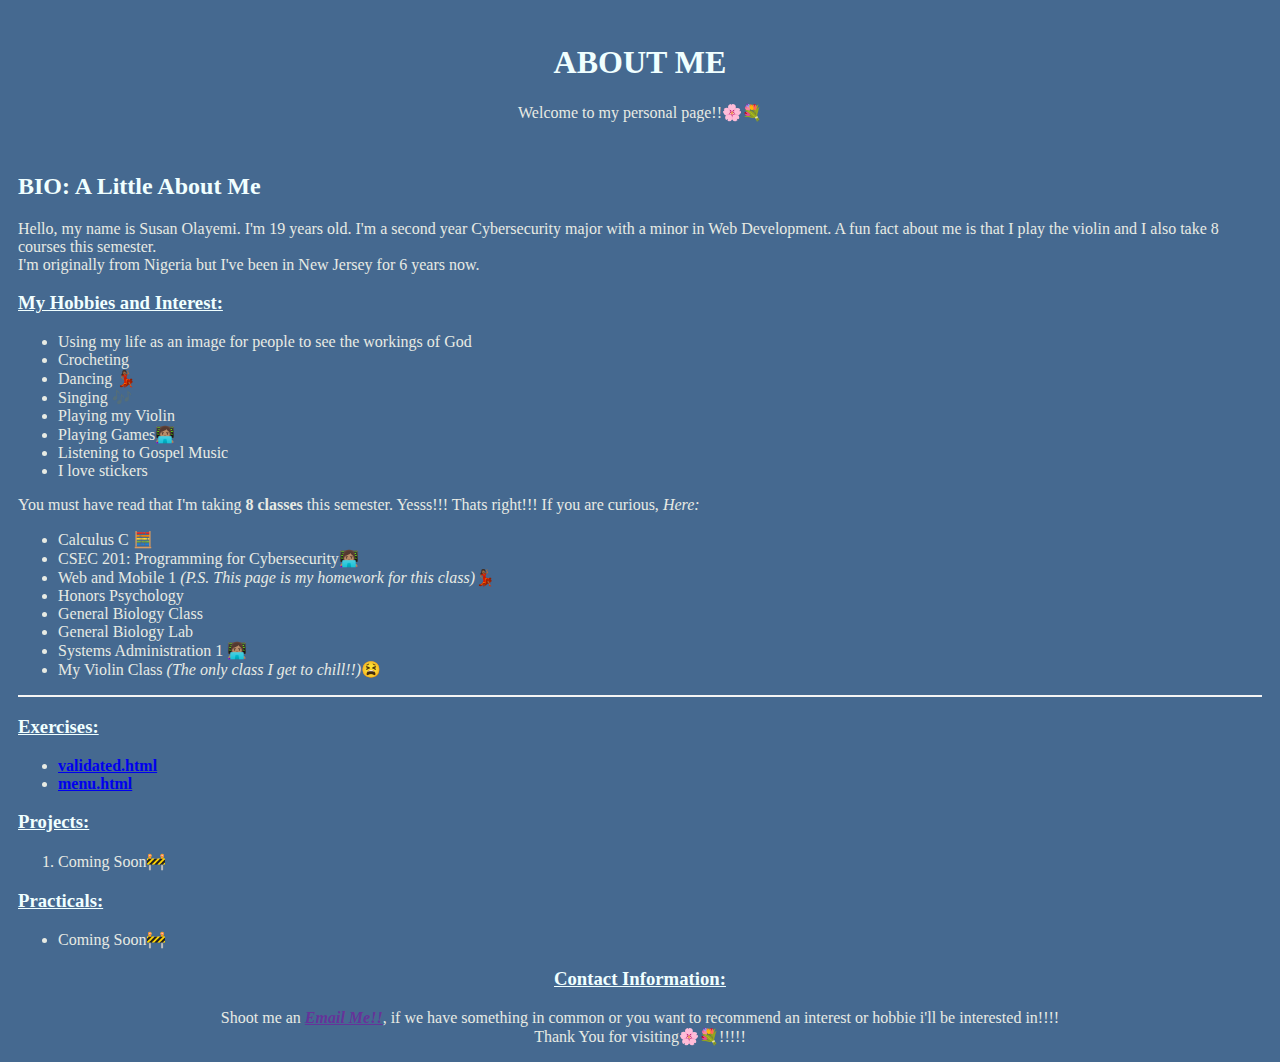
<file: index.html>
<!DOCTYPE html>
<html lang="en">
    <head>
        <title>My Homepage</title> 
        <meta charset="utf-8">
        <meta name="viewport" content="width=device-width, initial-scale=1">
        <link rel = "stylesheet" type="text/css" href="home_page.css">
    </head>
    <body>
        <header> 
            <h1>ABOUT ME</h1>
            <p> Welcome to my personal page!!🌸💐</p>
            
        </header>
        <main>
            <section>
                <h2>BIO: A Little About Me</h2>
                <p>Hello, my name is Susan Olayemi. I'm 19 years old. I'm a second year Cybersecurity major with a minor in Web Development. A fun fact about me is that I play the violin and I also take 8 courses this semester.<br>
                    I'm originally from Nigeria but I've been in New Jersey for 6 years now. 
                </p>
            </section>
    
            <section>
                
                <div>

                    <h3><u>My Hobbies and Interest:</u></h3>
                    <ul>
                        <li>Using my life as an image for people to see the workings of God</li>
                        <li>Crocheting</li>
                        <li>Dancing 💃🏾</li>
                        <li>Singing 🎶</li>
                        <li>Playing my Violin</li>
                        <li>Playing Games👩🏽‍💻</li>
                        <li>Listening to Gospel Music</li>
                        <li>I love stickers</li>
                    </ul>
                </div>

                <div>
                    You must have read that I'm taking <strong>8 classes</strong> this semester. Yesss!!! Thats right!!! If you are curious, <em>Here:</em>
                    <ul>
                        <li>Calculus C 🧮</li>
                        <li>CSEC 201: Programming for Cybersecurity👩🏽‍💻</li>
                        <li>Web and Mobile 1 <em>(P.S. This page is my homework for this class)</em>💃🏾</li>
                        <li>Honors Psychology</li>
                        <li>General Biology Class</li>
                        <li>General Biology Lab</li>
                        <li>Systems Administration 1 👩🏽‍💻</li>
                        <li>My Violin Class <em>(The only class I get to chill!!)</em>😫</li>
                    </ul>
                </div>
                
            </section>
    
            <hr>
            <section>
                
                <h3><u>Exercises:</u></h3>
                <ul>
                    <li><a href="exercises/validated.html">validated.html</a></li>
                    <li><a href="exercises/menu.html">menu.html</a></li>
                </ul>
                
                <h3><u>Projects:</u></h3>
                <ol>
                    <li>Coming Soon🚧</li>
                </ol>
    
                <h3><u>Practicals:</u></h3>
                <ul>
                    <li>Coming Soon🚧</li>
                </ul>
    
            
            </section>
        </main>

        <footer>
            <h3><u>Contact Information:</u></h3>
            <p>
                Shoot me an <em><a href = "mailto:sao2694@rit.edu">Email Me!!</a></em>, if we have something in common or you want to recommend an interest or hobbie i'll be interested in!!!! <br>
                Thank You for visiting🌸💐!!!!!
            </p>
        </footer>
        
    </body>
</html>
</file>
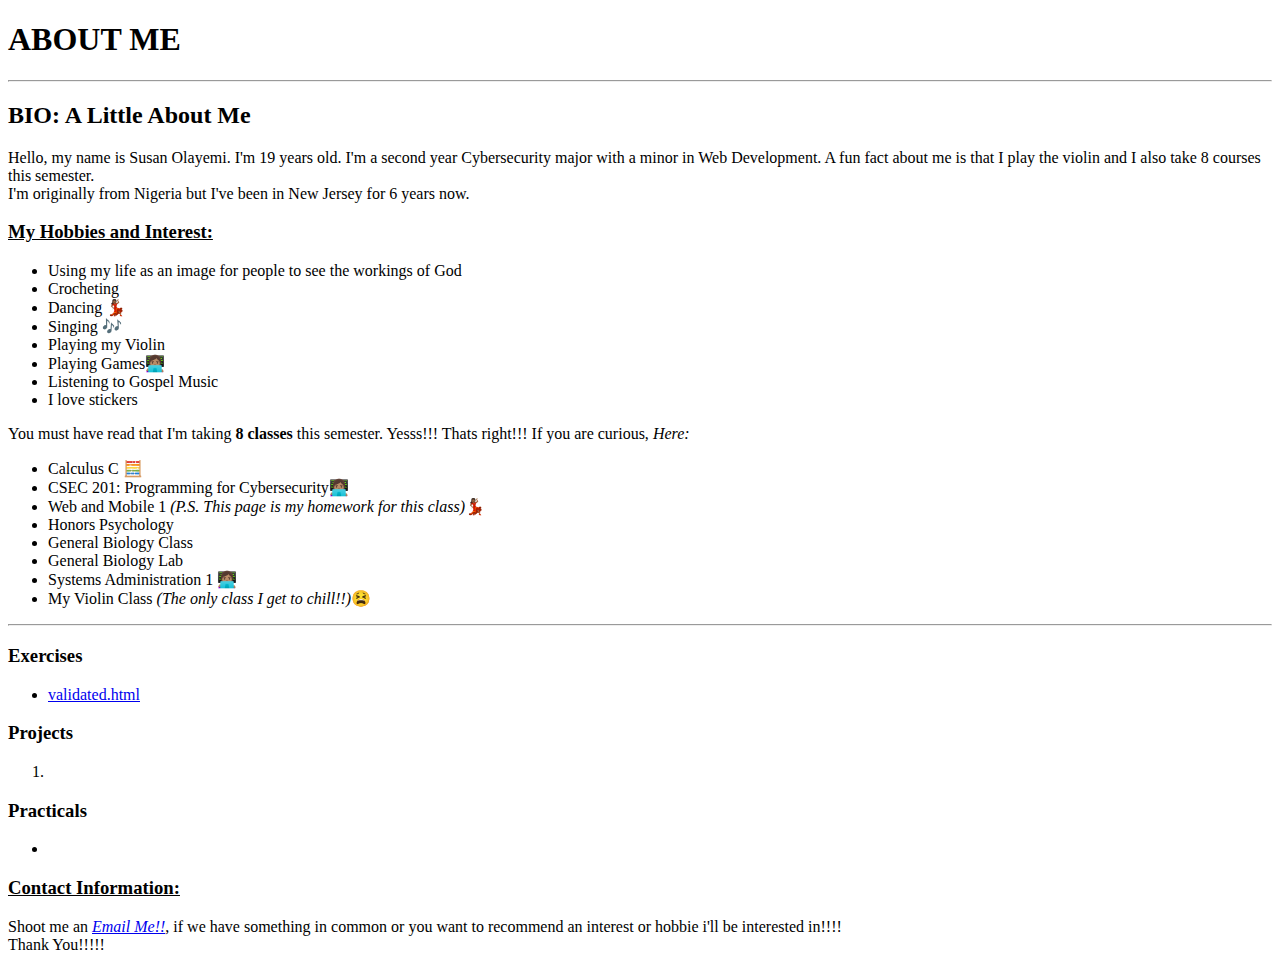
<file: exercises/index.html>
<!DOCTYPE html>
<html lang="en">
    <head>
        <title>My Homepage</title> 
        <meta charset="utf-8">
        <meta name="viewport" content="width=device-width, initial-scale=1">
    </head>
    <body>
        <h1>ABOUT ME</h1>
        <hr>
        <h2>BIO: A Little About Me</h2>
        <p>Hello, my name is Susan Olayemi. I'm 19 years old. I'm a second year Cybersecurity major with a minor in Web Development. A fun fact about me is that I play the violin and I also take 8 courses this semester.<br>
            I'm originally from Nigeria but I've been in New Jersey for 6 years now. 
        </p>

        <section>
            <h3><u>My Hobbies and Interest:</u></h3>
            <ul>
                <li>Using my life as an image for people to see the workings of God</li>
                <li>Crocheting</li>
                <li>Dancing 💃🏾</li>
                <li>Singing 🎶</li>
                <li>Playing my Violin</li>
                <li>Playing Games👩🏽‍💻</li>
                <li>Listening to Gospel Music</li>
                <li>I love stickers</li>
            </ul>
            
            You must have read that I'm taking <strong>8 classes</strong> this semester. Yesss!!! Thats right!!! If you are curious, <em>Here:</em>
            <ul>
                <li>Calculus C 🧮</li>
                <li>CSEC 201: Programming for Cybersecurity👩🏽‍💻</li>
                <li>Web and Mobile 1 <em>(P.S. This page is my homework for this class)</em>💃🏾</li>
                <li>Honors Psychology</li>
                <li>General Biology Class</li>
                <li>General Biology Lab</li>
                <li>Systems Administration 1 👩🏽‍💻</li>
                <li>My Violin Class <em>(The only class I get to chill!!)</em>😫</li>
            </ul>
        </section>

        <hr>
        <section>
            <h3>Exercises</h3>
            <ul>
                <li><a href="exercises/validated.html">validated.html</a></li>
            </ul>

            <h3>Projects</h3>
            <ol>
                <li></li>
            </ol>

            <h3>Practicals</h3>
            <ul>
                <li></li>
            </ul>
        </section>

        <h3><u>Contact Information:</u></h3>
        <p>
            Shoot me an <em><a href = "mailto:sao2694@rit.edu">Email Me!!</a></em>, if we have something in common or you want to recommend an interest or hobbie i'll be interested in!!!! <br>
            Thank You!!!!!
        </p>
        

    </body>
</html>
</file>
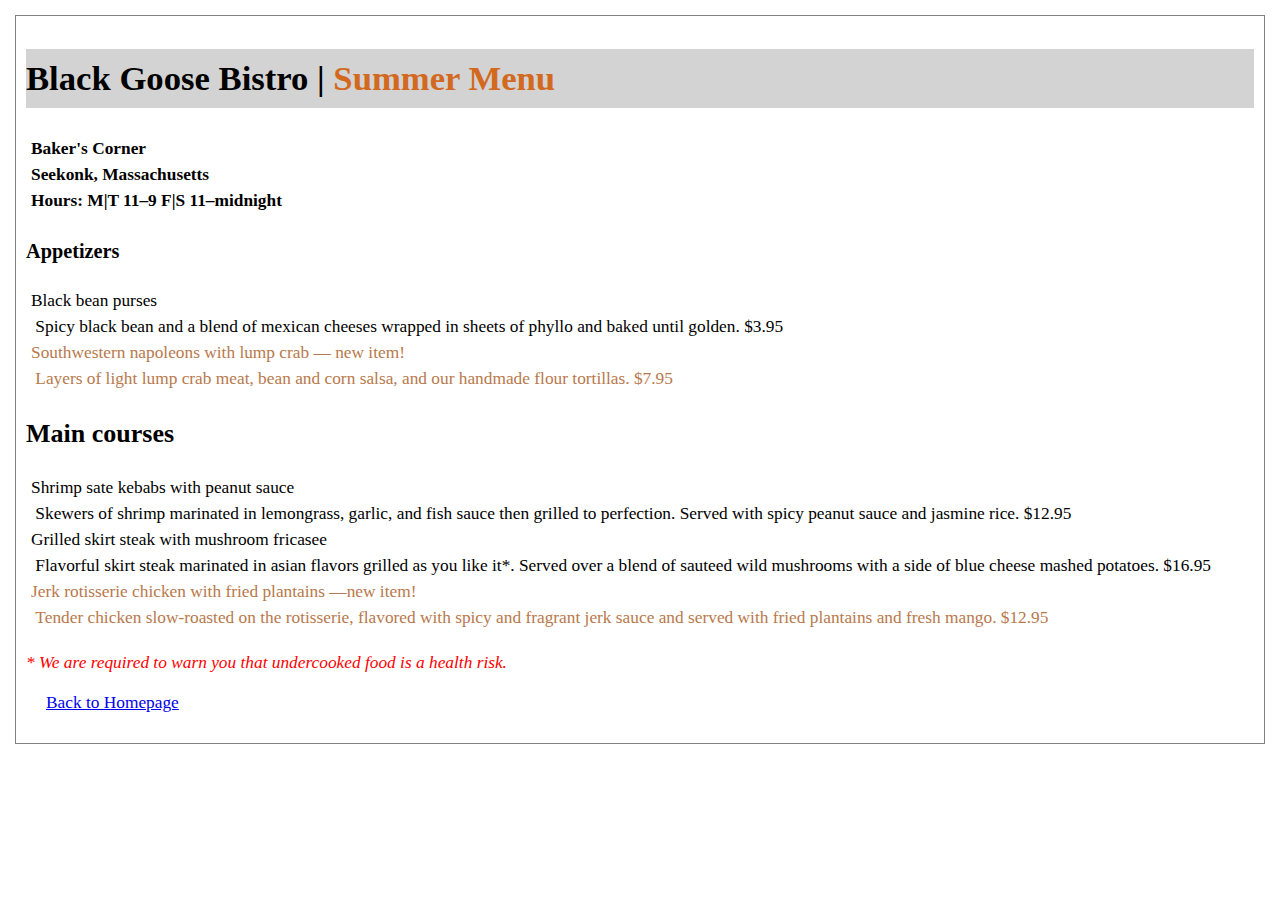
<file: exercises/menu.html>
<!DOCTYPE html>
<html lang="en">
    <head>
        <meta charset="utf-8">
        <meta name="viewport" content="width=device-width, initial-scale=1">
        <link rel="stylesheet" href="styles/menu_styles.css">
        <title>Black Goose Bistro</title>
    </head>
    <body>
        <!-- This will be your main heading -->
        <h1>Black Goose Bistro | <span class="s-menu">Summer Menu</span></h1>
       
        <!-- Content area with hierarchy -->
        <p>
            <strong>
            Baker's Corner<br>
            Seekonk, Massachusetts<br>
            Hours:
            M|T 11–9 F|S 11–midnight
            </strong>
        </p>
    
        <!-- Main section -->
        <section>
            <h3>Appetizers</h3>
            <p>
                Black bean purses<br>
                &nbsp;Spicy black bean and a blend of mexican cheeses wrapped in sheets of phyllo and baked until golden. $3.95
                <br>
                
                <span class ="new-item">    
                Southwestern napoleons with lump crab — new item!<br>
                &nbsp;Layers of light lump crab meat, bean and corn salsa, and our handmade flour tortillas. $7.95
                </span>
            </p>
        </section>

        <section>
            <h2>Main courses</h3>
            <p>
                Shrimp sate kebabs with peanut sauce<br>
                &nbsp;Skewers of shrimp marinated in lemongrass, garlic, and fish sauce then grilled to perfection. Served with spicy peanut sauce and jasmine rice. $12.95
                <br>
                Grilled skirt steak with mushroom fricasee<br>
                &nbsp;Flavorful skirt steak marinated in asian flavors grilled as you like it*. Served over a blend of sauteed wild mushrooms with a side of blue cheese mashed potatoes. $16.95
                <br>
                <span class ="new-item">  
                Jerk rotisserie chicken with fried plantains —new item!<br>
                &nbsp;Tender chicken slow-roasted on the rotisserie, flavored with spicy and fragrant jerk sauce and served with fried plantains and fresh mango. $12.95
                </span>
                <br>
            </p>
            <em>* We are required to warn you that undercooked food is a health risk.</em>
        </section>

        <footer>
            <a href="../index.html">Back to Homepage</a>
        </footer>
    </body>
    
</html>
</file>
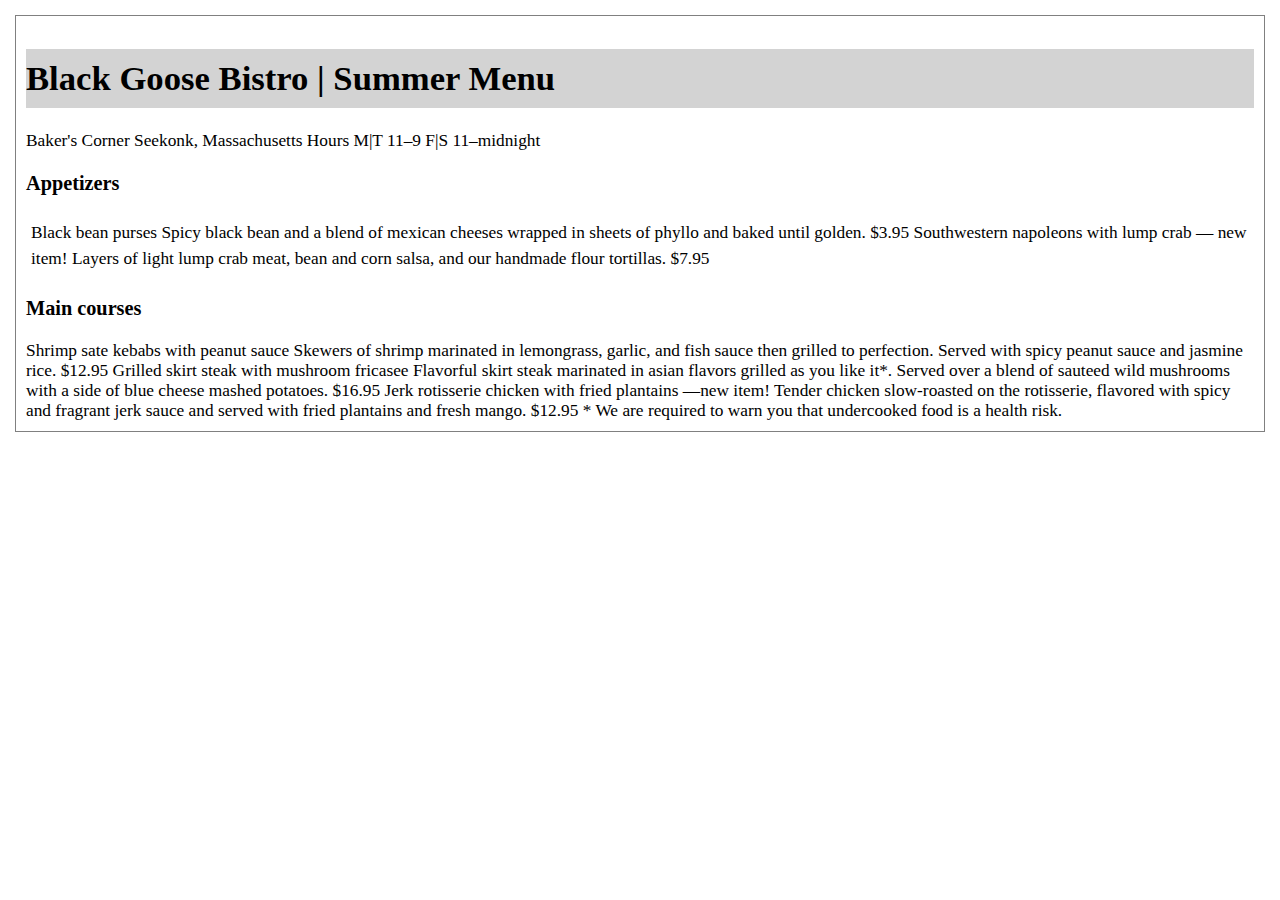
<file: exercises/menu_start.html>
<!DOCTYPE html>
<html lang="en">
    <head>
        <meta charset="utf-8">
        <meta name="viewport" content="width=device-width, initial-scale=1">
        <link rel="stylesheet" href="styles/menu_styles.css">
        <title>Black Goose Bistro</title>
    </head>
    <body>
        <!-- This will be your main heading -->
        <h1>Black Goose Bistro | Summer Menu</h1>
       
        <!-- Content area with hierarchy -->
        Baker's Corner
        Seekonk, Massachusetts
        Hours
        M|T 11–9 F|S 11–midnight
    
        <!-- Main section -->
        <h3>Appetizers</h3>
        <p>
        Black bean purses
        Spicy black bean and a blend of mexican cheeses wrapped in sheets of phyllo and baked until golden. $3.95

        Southwestern napoleons with lump crab — new item!
        Layers of light lump crab meat, bean and corn salsa, and our handmade flour tortillas. $7.95
        
        <h3>Main courses</h3>
        Shrimp sate kebabs with peanut sauce
        Skewers of shrimp marinated in lemongrass, garlic, and fish sauce then grilled to perfection. Served with spicy peanut sauce and jasmine rice. $12.95

        Grilled skirt steak with mushroom fricasee
        Flavorful skirt steak marinated in asian flavors grilled as you like it*. Served over a blend of sauteed wild mushrooms with a side of blue cheese mashed potatoes. $16.95

        Jerk rotisserie chicken with fried plantains —new item!
        Tender chicken slow-roasted on the rotisserie, flavored with spicy and fragrant jerk sauce and served with fried plantains and fresh mango. $12.95
       
        * We are required to warn you that undercooked food is a health risk.  

    </body>
</html>
</file>
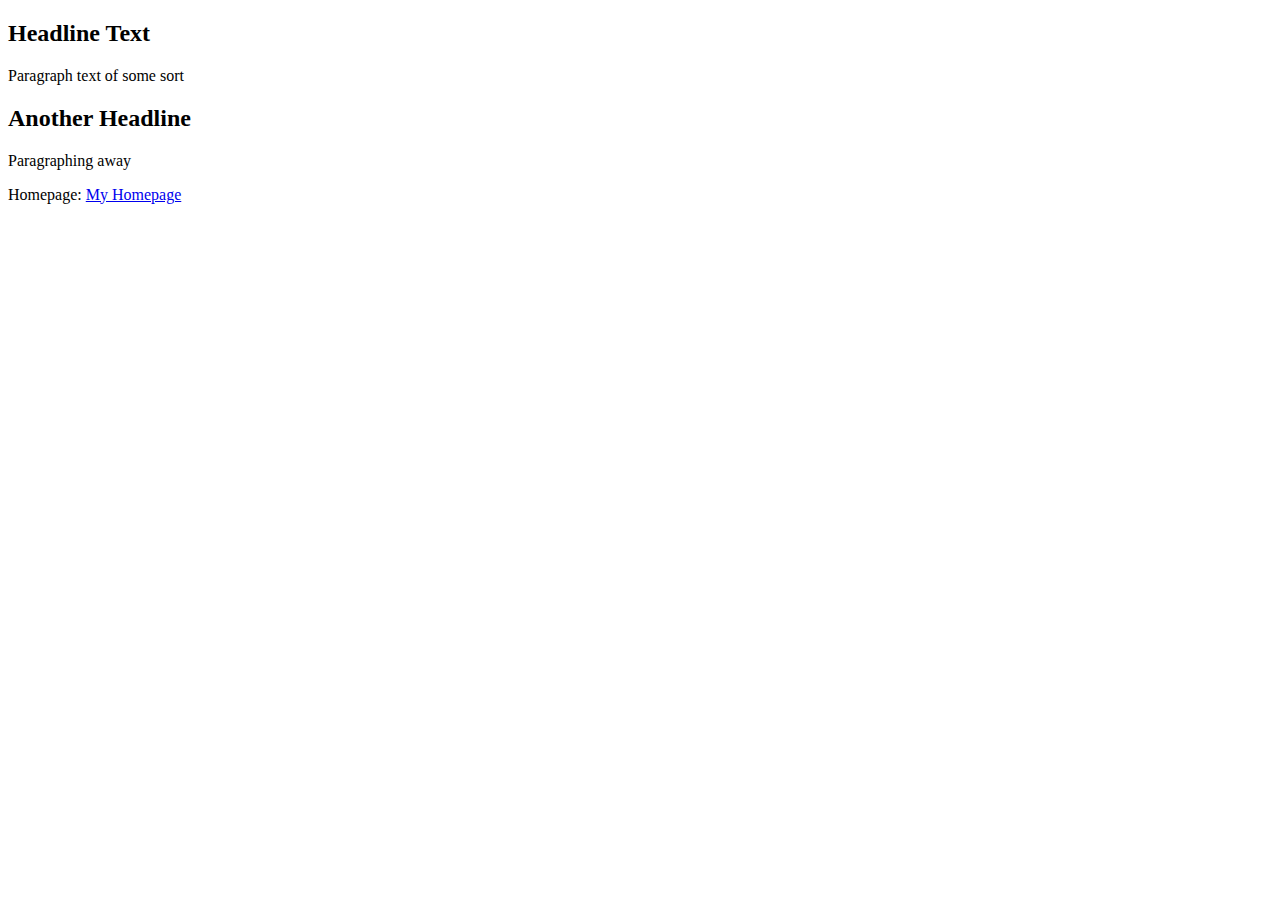
<file: exercises/validated.html>
<!DOCTYPE HTML>
<html lang=en>
    <head>
        <meta charset="utf-8">
        <title>Validated Work</title>    
    </head>
    <body>  
        <div id="title_card">
            <h2>Headline Text</h2>
            <p>Paragraph text of some sort</p>
        </div>

        <div id="title_card2">
            <h2>Another Headline</h2>
            <p>Paragraphing away</p>  
        </div>    
        <p> Homepage: <a href= "../index.html">My Homepage</a></p>    
    </body>
</html>
</file>
<file: home_page.css>
body {
    font-family: 'Lucida Handwriting', 'Comic Sans MS','cursive';
    background-color: #456990;
    color: #E8EBE4;
}

header{
    text-align: center;
    padding: 15px;
}

h1, h2, h3 {
    color:azure;
}

hr{
    border: 1px solid whitesmoke;
}

a:visited {
    color: peru;
}

a:hover {
    color: purple;
}

a:active {
    color: rebeccapurple;
}

footer a:hover{
    color: purple;
}

footer a{
    color: rebeccapurple;
}

footer {
    text-align: center;
}

a {
    font-weight: bold;
}

main {
    margin: 10px;
}
</file>
<file: exercises/styles/menu_styles.css>
body {
    margin: 15px;
    border: solid 1px grey;
    font-family:'Lucida Handwriting', 'Comic Sans MS','cursive';
    padding:10px;
    font-size: 13pt;
    
}

h1{
    background-color: lightgrey;
    padding-top: 10px;
    padding-bottom: 10px;
}

.new-item{
    color:rgb(184, 121, 76);
}

p {
    line-height: 26px;
    padding:5px;
}

.s-menu{
    color:chocolate;
}

footer{
    padding:20px;
}

em{
    color:red;
    
}
</file>
